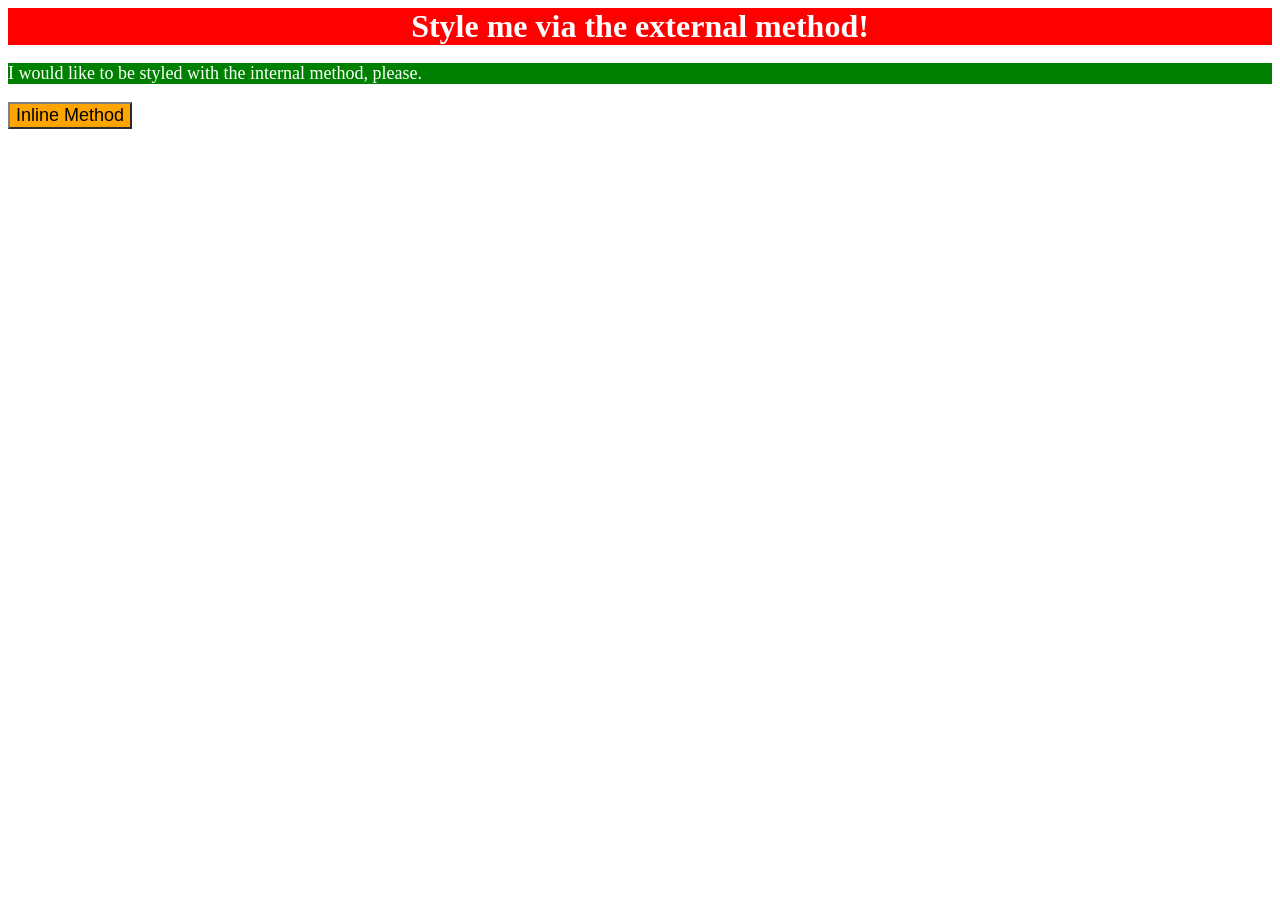
<file: foundations/intro-to-css/01-css-methods/index.html>
<!doctype html>
<html lang="en">
  <head>
    <meta charset="UTF-8" />
    <meta http-equiv="X-UA-Compatible" content="IE=edge" />
    <meta name="viewport" content="width=device-width, initial-scale=1.0" />
    <title>Methods for Adding CSS</title>
    <link rel="stylesheet" href="style.css" />
    <style>
      p {
        background-color: green;
        color: white;
        font-size: 18px;
      }
    </style>
  </head>
  <body>
    <div>Style me via the external method!</div>
    <p>I would like to be styled with the internal method, please.</p>
    <button
      style="background-color: orange; font-size: 18px; border-color: grey"
    >
      Inline Method
    </button>
  </body>
</html>
</file>
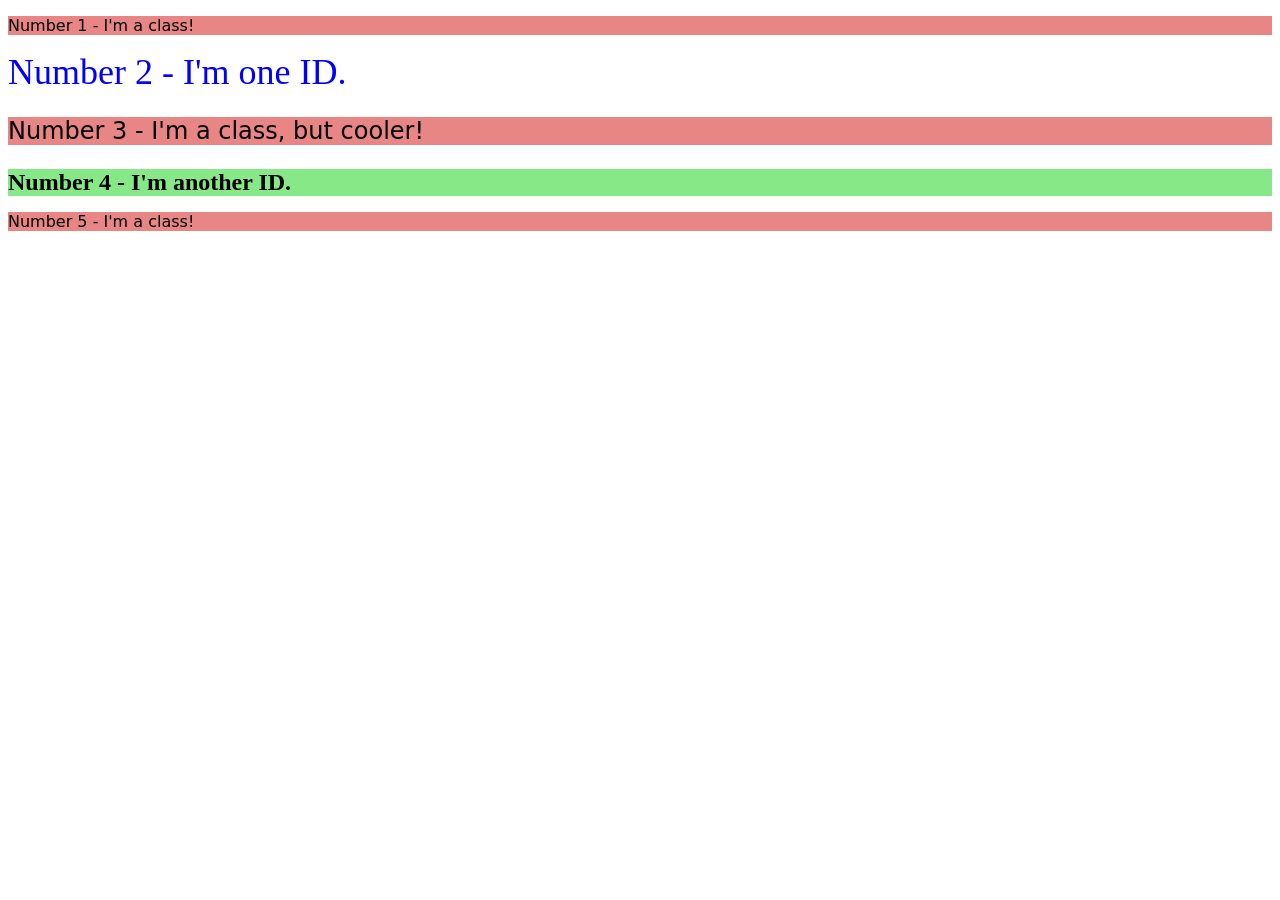
<file: foundations/intro-to-css/02-class-id-selectors/index.html>
<!DOCTYPE html>
<html lang="en">
  <head>
    <meta charset="UTF-8">
    <meta http-equiv="X-UA-Compatible" content="IE=edge">
    <meta name="viewport" content="width=device-width, initial-scale=1.0">
    <title>Class and ID Selectors</title>
    <link rel="stylesheet" href="style.css">
  </head>
  <body>
    <p class="odd-number first">Number 1 - I'm a class!</p>
    <div id="second">Number 2 - I'm one ID.</div>
    <p class="odd-number size-der">Number 3 - I'm a class, but cooler!</p>
    <div id="fourth" class=" size-der">Number 4 - I'm another ID.</div>
    <p class="odd-number">Number 5 - I'm a class!</p>
  </body>
</html>
</file>
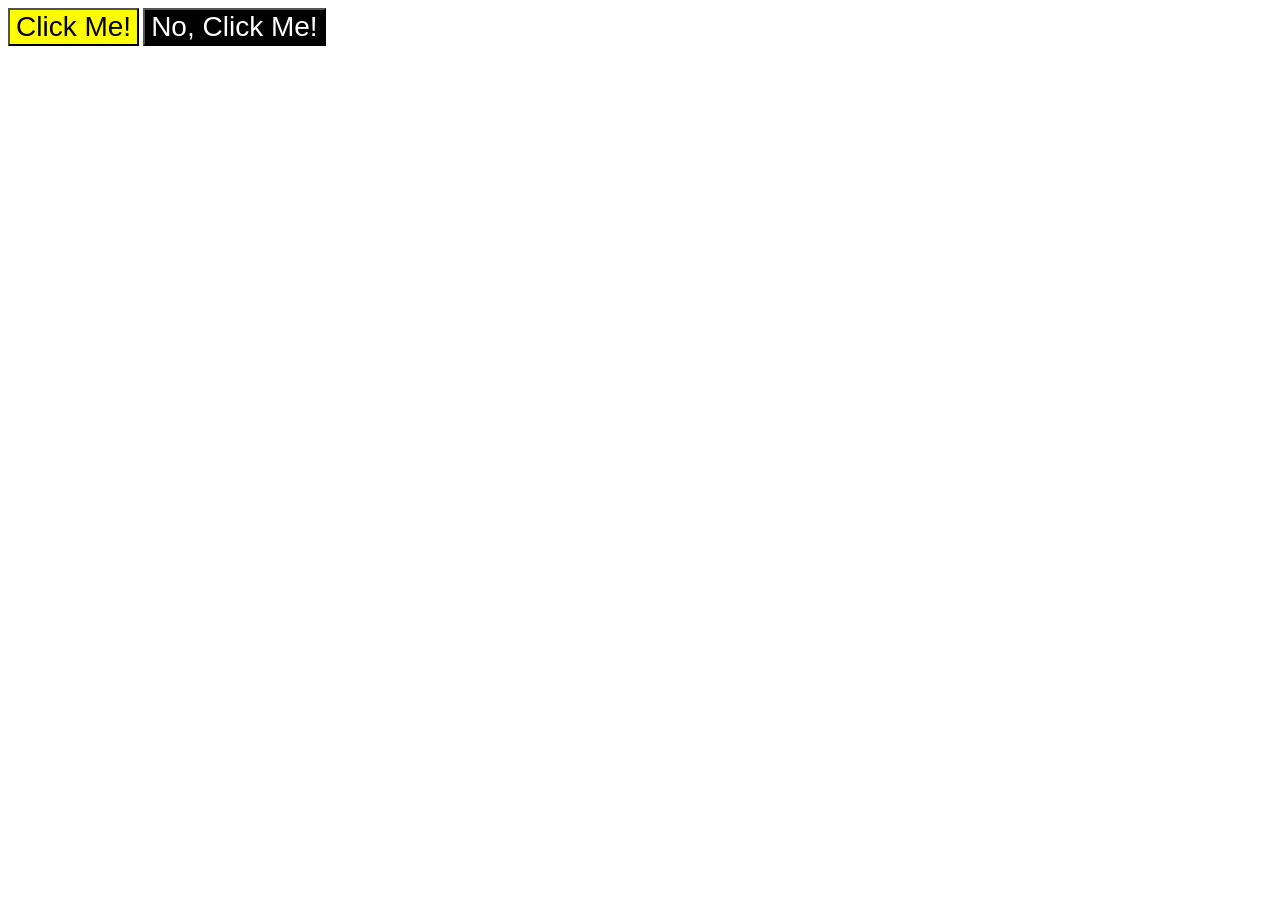
<file: foundations/intro-to-css/03-grouping-selectors/index.html>
<!DOCTYPE html>
<html lang="en">
  <head>
    <meta charset="UTF-8">
    <meta http-equiv="X-UA-Compatible" content="IE=edge">
    <meta name="viewport" content="width=device-width, initial-scale=1.0">
    <title>Grouping Selectors</title>
    <link rel="stylesheet" href="style.css">
  </head>
  <body>
    <button class="btn2">Click Me!</button>
    <button class="btn1">No, Click Me!</button>
  </body>
</html>
</file>
<file: foundations/intro-to-css/01-css-methods/style.css>
div {
  background-color: red;
  color: white;
  font-size: 32px;
  text-align: center;
  font-weight: bold;
}
</file>
<file: foundations/intro-to-css/02-class-id-selectors/style.css>
/* Add CSS Styling */

.odd-number {
  font-family: Verdana,"DejaVu Sans", sans-serif;
  background-color: rgb(232, 134, 134);
}
#second {
  color: #0000ff;
  font-size: 36px;
}

.size-der {
  font-size: 24px;
}

#fourth {
    background-color: rgb(134, 232, 134);
    font-weight: bold;
}
</file>
<file: foundations/intro-to-css/03-grouping-selectors/style.css>
/* Add CSS Styling */
.btn1,
.btn2 {
  font-size: 28px;
  font-family: Helvetica, "Times New Roman", sans-serif;
}
.btn1 {
  background-color: #000000;
  color: #ffffff;
}
.btn2 {
  background-color: #ffff00;
}
</file>
